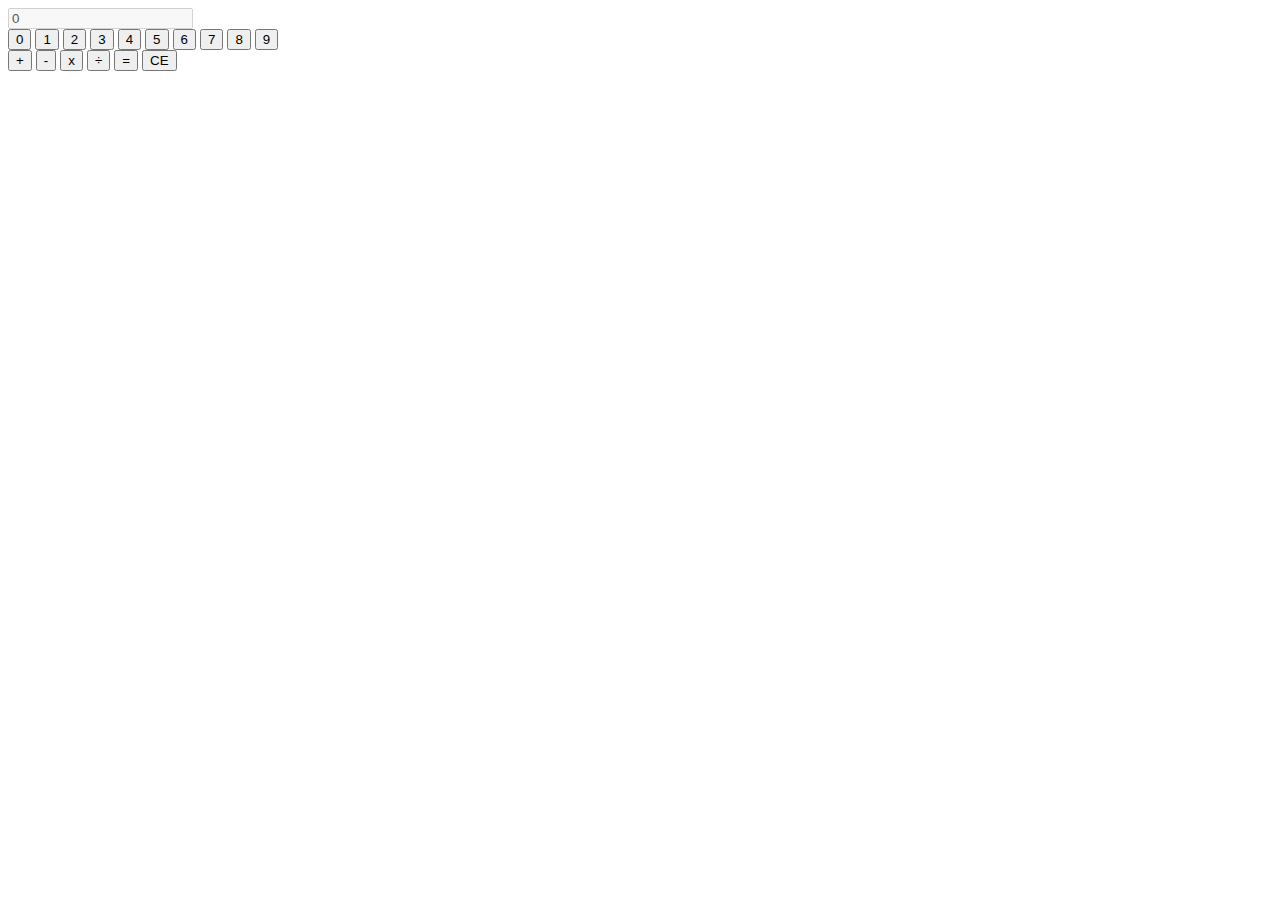
<file: challenge-23/index.html>
<!DOCTYPE html>
<html lang="en">
  <head>
    <meta charset="UTF-8" />
    <meta name="viewport" content="width=device-width, initial-scale=1.0" />
    <link rel="stylesheet" href="main.css">
    <title>Chellenge-23</title>
  </head>
  <body>
    <div>
      <input type="text" value="0" disabled="disabled" data-js="visor" />
    </div>
    <div>
      <button data-js="button-number" value="0">0</button>
      <button data-js="button-number" value="1">1</button>
      <button data-js="button-number" value="2">2</button>
      <button data-js="button-number" value="3">3</button>
      <button data-js="button-number" value="4">4</button>
      <button data-js="button-number" value="5">5</button>
      <button data-js="button-number" value="6">6</button>
      <button data-js="button-number" value="7">7</button>
      <button data-js="button-number" value="8">8</button>
      <button data-js="button-number" value="9">9</button>
    </div>
    <div class="operations">
      <button data-js="button-operation" value="+">+</button>
      <button data-js="button-operation" value="-">-</button>
      <button data-js="button-operation" value="x">x</button>
      <button data-js="button-operation" value="÷">÷</button>
      <button data-js="button-equal" value="=">=</button>
      <button data-js="button-ce" value="ce">CE</button>
    </div>
    <script src="./challenge-23.js"></script>
  </body>
</html>
</file>
<file: challenge-23/main.css>
div .buttons-numbers button {
  flex: 1;
  flex-direction: row;
  flex-wrap: wrap;
  justify-content: center;
  align-content: space-between;
  align-items: center;
}
</file>
